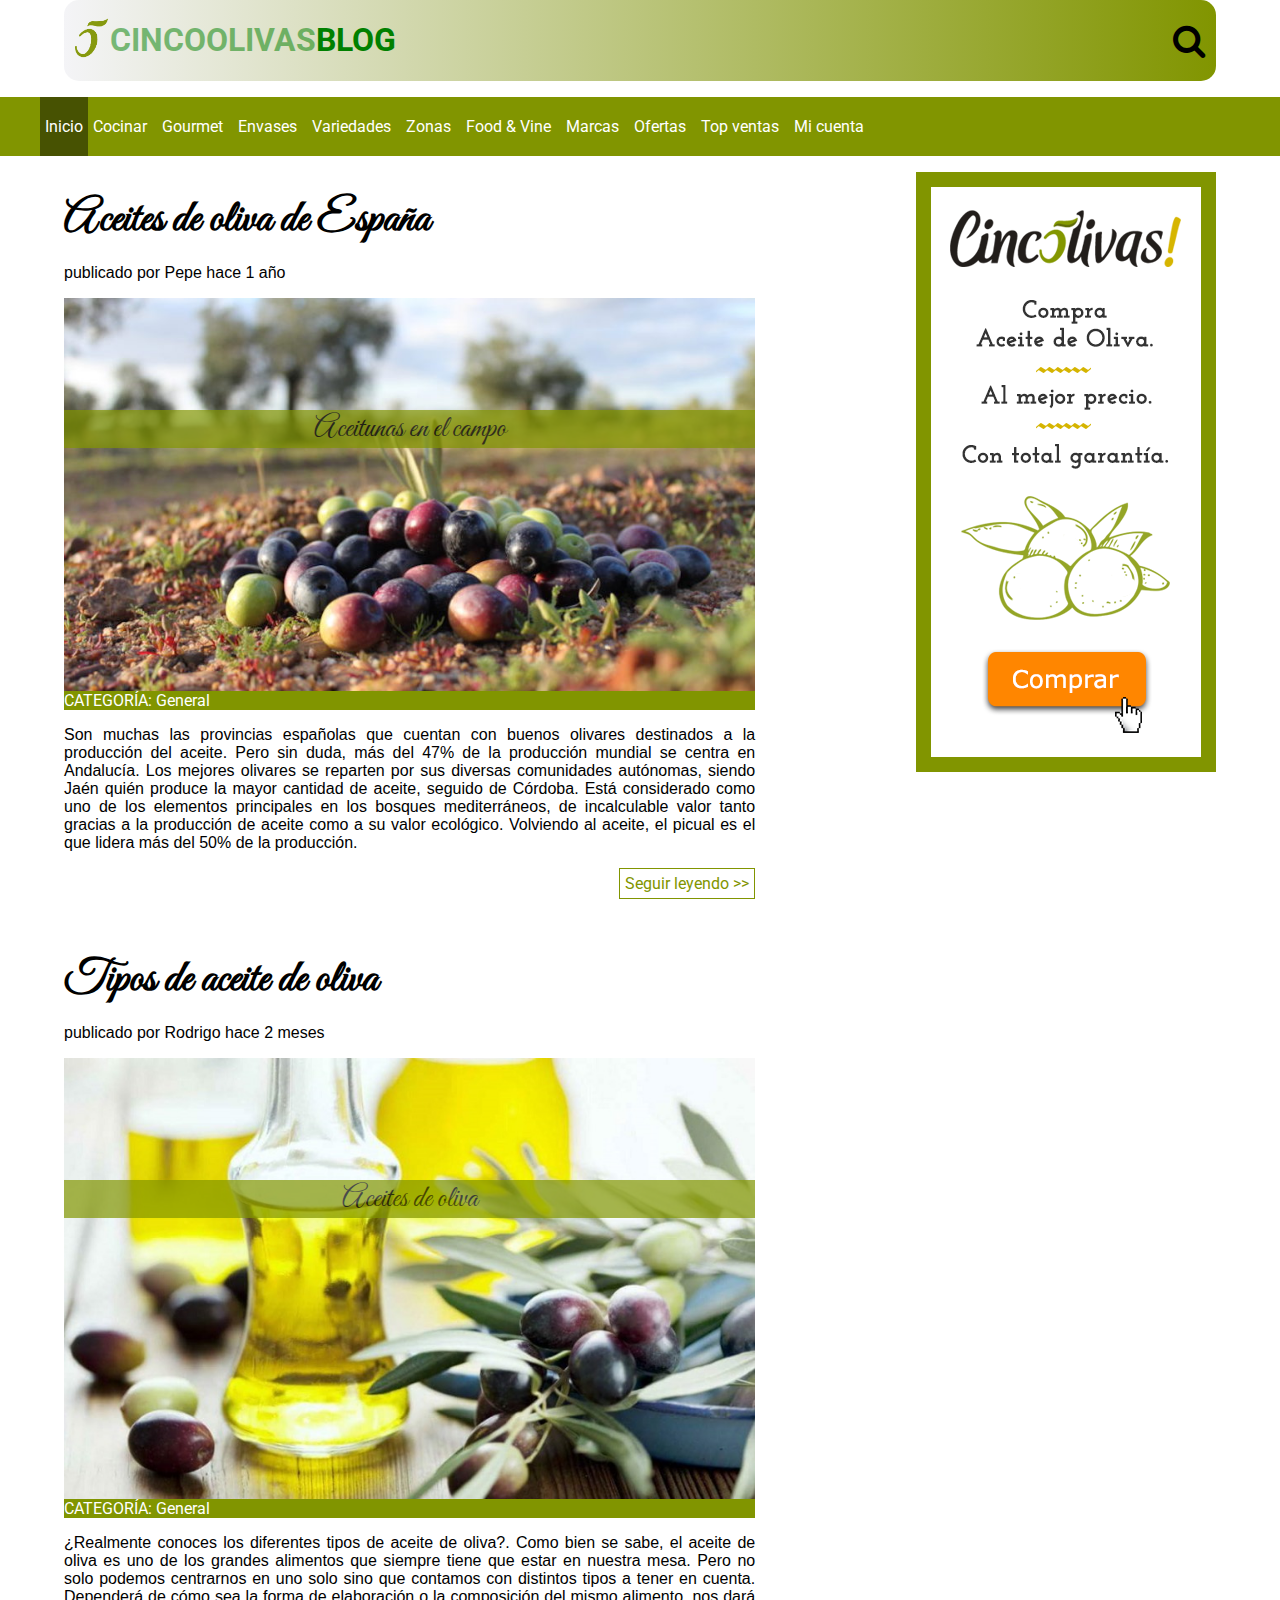
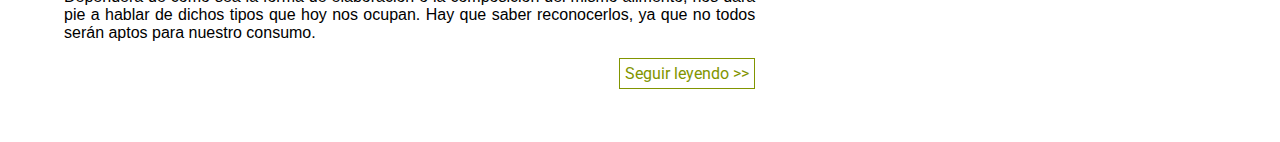
<file: Exámen _Febrero_2021/CINCOLIVAS/index.html>
<!DOCTYPE html>
<html lang="en">

<head>
    <meta charset="UTF-8">
    <meta name="viewport" content="width=device-width, initial-scale=1.0">
    <link rel="stylesheet" href="font-awesome-4.7.0/css/font-awesome.min.css">
    <link rel="preconnect" href="https://fonts.gstatic.com">
    <link href="https://fonts.googleapis.com/css2?family=Great+Vibes&family=Roboto:wght@100&display=swap" rel="stylesheet">
    <link rel="stylesheet" href="css/estilos.css">
    <title>Document</title>
</head>

<body>
    <header>
        <div id="logo">
            <a href="#"><img src="images/logotipo.PNG" alt=""></a>
            <h1><a href="https://www.cincoolivas.com/es/">CINCOOLIVAS</a><span>BLOG</span></h1>
        </div>
        <div id="busqueda">
            <input type="text" placeholder="Texto a buscar" id="textoBuscar"> 
            <i class="fa fa-search" aria-hidden="true"></i>
        </div>
    </header>
    <nav>
        <ul>
            <li>Inicio</li>
            <li>Cocinar</li>
            <li>Gourmet</li>
            <li>Envases</li>
            <li>Variedades</li>
            <li>Zonas</li>
            <li>Food & Vine</li>
            <li>Marcas</li>
            <li>Ofertas</li>
            <li>Top ventas</li>
            <li>Mi cuenta</li>
        </ul>
    </nav>
    <main>
        <section>
            <article>
                <h1>Aceites de oliva de España</h1>
                <p>publicado por Pepe hace 1 año</p>
                <div class="imagen">
                    <img src="images/aceite-extremadura.jpg" alt="">
                    <p>Aceitunas en el campo</p>
                    <span class="pieFoto">CATEGORÍA: General</span>
                </div>

                <p>Son muchas las provincias españolas que cuentan con buenos olivares destinados a la producción del aceite. Pero sin duda, más del 47% de la producción mundial se centra en Andalucía. Los mejores olivares se reparten por sus diversas comunidades
                    autónomas, siendo Jaén quién produce la mayor cantidad de aceite, seguido de Córdoba. Está considerado como uno de los elementos principales en los bosques mediterráneos, de incalculable valor tanto gracias a la producción de aceite
                    como a su valor ecológico. Volviendo al aceite, el picual es el que lidera más del 50% de la producción.</p>
                <!-- <div class="container"> -->
                <a class="leerMas" href="">Seguir leyendo >></a>
                <!-- </div>                 -->
            </article>
            <article>
                <h1>Tipos de aceite de oliva</h1>
                <p>publicado por Rodrigo hace 2 meses</p>
                <div class="imagen">
                    <img src="images/tipos-de-aceites-de-oliva.jpg" alt="">
                    <p>Aceites de oliva</p>
                    <span class="pieFoto">CATEGORÍA: General</span>
                </div>
                <p>¿Realmente conoces los diferentes tipos de aceite de oliva?. Como bien se sabe, el aceite de oliva es uno de los grandes alimentos que siempre tiene que estar en nuestra mesa. Pero no solo podemos centrarnos en uno solo sino que contamos
                    con distintos tipos a tener en cuenta. Dependerá de cómo sea la forma de elaboración o la composición del mismo alimento, nos dará pie a hablar de dichos tipos que hoy nos ocupan. Hay que saber reconocerlos, ya que no todos serán aptos
                    para nuestro consumo.</p>
                <a class="leerMas" href="">Seguir leyendo >></a>
            </article>
        </section>
        <aside>

        </aside>
    </main>

</body>

</html>
</file>
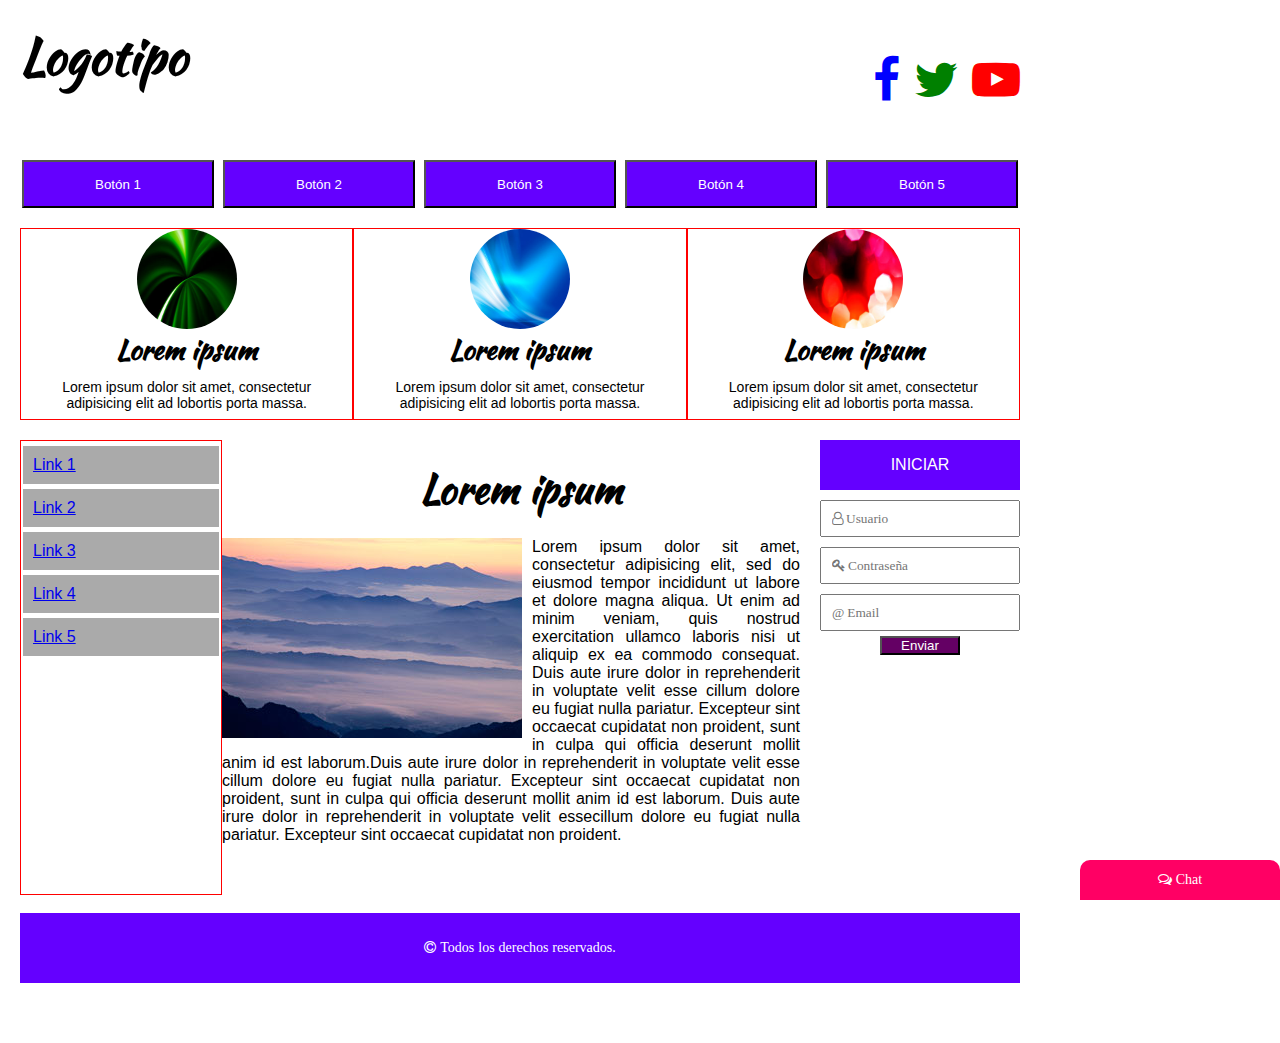
<file: Tarea04/Tarea_01/index.html>
<!DOCTYPE html>
<html lang="es" dir="ltr">
	<head>
		<title>Tarea04-PJC</title>
		<meta charset="utf-8">
	    <meta name="viewport" content="width=device-width, initial-scale=1">
		<link rel="stylesheet" type="text/css" href="styles/style.css">
		<link rel="stylesheet" href="font-awesome-4.7.0/css/font-awesome.css">

	</head>
	<body>
		<!-------------------------------------------------------------------- CABECERA --> 
		<div id="cabecera">
				<h1>Logotipo</h1>										  <!-- LOGOTIPO -->
																	<!-- REDES SOCIALES -->
				<div class="redes_sociales">
				<div class="facebook">
					<i class="fa fa-facebook" aria-hidden="true"></i>
				</div>
				<div class="twitter">
					<i class="fa fa-twitter" aria-hidden="true"></i>
				</div>
				<div class="youtube">
					<i class="fa fa-youtube-play" aria-hidden="true"></i>
				</div>
			</div>
		</div> <!--------------------------------------------------------- FIN CABECERA -->

		<!--------------------------------------------------------- BARRA DE NAVEGACION -->
			<div id="barra_nav">
				<ul>
					<li class="menu_nav"><button class="boton" href="#">Botón 1</button></li>
					<li class="menu_nav"><button class="boton" href="#">Botón 2</button></li>
					<li class="menu_nav"><button class="boton" href="#">Botón 3</button></li>
					<li class="menu_nav"><button class="boton" href="#">Botón 4</button></li>
					<li class="menu_nav"><button class="boton" href="#">Botón 5</button></li>
				</ul>	
			</div> <!-------------------------------------------- FIN BARRA DE NAVEGACION -->

		<!-------------------------------------------------------- CONTENEDOR DE IMAGENES -->
		<div id="contenedor_imagenes">
			<div> 
				<img class="imagen1" src="img/img01.jpg">
				<h2>Lorem ipsum</h2>
				<p>Lorem ipsum dolor sit amet, consectetur adipisicing elit ad lobortis porta massa.</p>
			</div>
			<div> 
				<img class="imagen2" src="img/img02.jpg">
				<h2>Lorem ipsum</h2>
				<p>Lorem ipsum dolor sit amet, consectetur adipisicing elit ad lobortis porta massa.</p>
			</div>
			<div> 
				<img class="imagen3" src="img/img03.jpg">
				<h2>Lorem ipsum</h2>
				<p>Lorem ipsum dolor sit amet, consectetur adipisicing elit ad lobortis porta massa.</p>
			</div>
		</div> <!--------------------------------------------- FIN CONTENEDOR DE IMAGENES -->

		<!----------------------------------------------------------------------- SECCION --> 
		<div id="seccion">					   
				<div class="columna_izq">                       <!--COLUMNA IZQUIERDA --> 
					<ul>
						<li><a href="#">Link 1</a></li>
						<li><a href="#">Link 2</a></li>
						<li><a href="#">Link 3</a></li>
						<li><a href="#">Link 4</a></li>
						<li><a href="#">Link 5</a></li>
					</ul>
				</div> 

			<div class="articulo">                                <!-- ARTICULO MEDIO --> 
				<h2 id="tituloArticulo">Lorem ipsum</h2>
				<img id="imagenArticulo" src="img/foto.jpg">
				<p id="parrafoArticulo">Lorem ipsum dolor sit amet, consectetur adipisicing elit, sed do eiusmod
				tempor incididunt ut labore et dolore magna aliqua. Ut enim ad minim veniam,
				quis nostrud exercitation ullamco laboris nisi ut aliquip ex ea commodo
				consequat. Duis aute irure dolor in reprehenderit in voluptate velit esse
				cillum dolore eu fugiat nulla pariatur. Excepteur sint occaecat cupidatat non
				proident, sunt in culpa qui officia deserunt mollit anim id est laborum.Duis aute irure dolor in reprehenderit in voluptate velit esse cillum dolore eu fugiat nulla pariatur. Excepteur sint occaecat cupidatat non proident, sunt in culpa qui officia deserunt mollit anim id est laborum. Duis aute irure dolor in reprehenderit in voluptate velit essecillum dolore eu fugiat nulla pariatur. Excepteur sint occaecat cupidatat non proident.</p>
			</div>

			<div class="columna_der"> 	                         <!-- COLUMNA DERECHA -->

				<div class="boton_iniciar">INICIAR</div>         <!---BOTON INICIAR----->
				
				<form>                                           <!----- FORMULARIO----->
					<input type="text" name="usuario" placeholder="&#xf2c0 Usuario">
					<input type="password" name="contraseña" placeholder="&#xf084 Contraseña">
					<input type="email" name="email" placeholder="@ Email">
				</form>

				<button class="boton_enviar">Enviar</button>     <!---- BOTON ENVIAR ----->
			</div>												<!--FIN COLUMNA DERECHA -->

		</div><!----------------------------------------------------------- FIN SECCION -->

	</body>
	<footer> <!---------------------------------------------------------- PIE DE PAGINA  -->
		<div class="footer">
			<p>&#xf1f9 Todos los derechos reservados.</p>
		</div>
	</footer><!-------------------------------------------------------FIN PIE DE PAGINA  -->

		<div class="chat"> <!--------------------------------------------------------CHAT-->  
			<p>&#xf0e6 Chat</p>       					
		</div> 						<!-- Si lo ponemos dentro del footer o el body solo 												seguirá el scroll hasta el límite de su contenedor. 												Debemos ponerlo fuera de todo para que se desplace 													por toda la página -->
</html>
</file>
<file: Exámen _Febrero_2021/CINCOLIVAS/css/estilos.css>
/* IMPLEMENTA AQUÍ LOS ESTILOS NECESARIOS */
    
*{
      font-family: Roboto, sans-serif;
}
/*-----------------------------------*/
header{
      width: 90%;
      border-radius: 15px;
      background: linear-gradient(90deg, rgba(255,255,255,1) 0%, rgba(244,244,247,1) 0%, rgba(129,149,0,1) 100%);
      margin: auto;
      display: flex;
      justify-content: space-between;
}
a img{
      height: 45px;
      margin-left: 10px;
}
.fa-search{
      font-size: 35px;
      margin-right: 10px;
}
div h1 {
      color: green;
}
h1 a{
      color: green;
      text-decoration: none;
      opacity: 0.5;
}
#logo{
      display: flex;
      align-items: center;
}
#busqueda{
    display: flex;
    align-items: center;
}
#textoBuscar{
    display: none;
}

#busqueda:hover #textoBuscar{
    display: inline;
}
body{
    margin: 0;
}
/*-------------------------------------------------------------------------------------------*/

nav{
    width: 100%;
    background-color: #819500;
    color: white;
    position: sticky;
    top: 0;
    z-index: 1;
}
ul{
    display: flex;
    list-style: none;
    
}
li{
    margin-right: 5px;
    padding: 20px 5px;
    display: inline-block; 
}
li:first-child{
    background-color: #475202;
    margin: 0;
}
li:hover{
    background-color: white;
    color: black;  
    height: 100%;
}

/*--------------------------------------------------------------------------------------------------*/

main{
    width: 90%; 
    margin: auto; 
    display: flex;
    justify-content: space-between;
}
section{
    width: 60%;
}
/*---------------------------------------------------------------------------------------------*/
article{
    margin-bottom: 100px;
}
article h1{
    font-family: "Great Vibes", cursive;
    margin-top: 20px;
    font-size: 45px;
    margin-bottom: 0;
}
main div{
    position: relative;
}
/* article p:first-of-type{
    Aquí los estilos a aplicar.
}
*/
article p{
    font-family: sans-serif;
    text-align: justify;
}
div p{
    font-family: "Great Vibes", cursive;
    background-color: #819500;
    opacity: 0.7;
    position: absolute;
    top: 20%;
    font-size: 30px;
    width: 100%;
    text-align: center;
}
article div img{
    width: 100%;
    display: block;
}
.pieFoto {
    background-color: #819500;
    color: white;
    position: absolute;
    bottom: 0;
    width: 100%;
}
    
.leerMas{
    color: #819500;
    border: solid #819500 1px;
    text-decoration: none;
    padding: 5px;
    float:right
}
.leerMas:hover {
    background-color: #819500;
    color: white;
}
    
/*------------------------------------------------------------------------------------*/
aside{
    width: 30%;
    height: 600px;
    background: url(../images/comprar-cincolivas.png);
    position: sticky;
    top: 50px;
    background-repeat: no-repeat;
    background-position: right;
}
</file>
<file: Tarea04/Tarea_01/styles/style.css>
/*UNIVERSAL*/
* {
	font-family: sans-serif, arial, helveltica;
	margin: 0;
	padding: 0;
}
/*FUENTE*/
@font-face {
  font-family:Kaushan;
  src: url("../fuente/Kaushan.ttf")

}




/*---------------------------------------------------CABECERA ------*/
#cabecera {
	margin: 20px;
	width: 1000px;
	height: 120px;
	display: flex;/* con flex se coloca uno al lado del otro seguido*/
	justify-content: space-between;
}

h1{                                               /*----LOGOTIPO----*/
	width: 200px;
	height: 60px;
	font-size: 50px;
	font-family: Kaushan, arial, helveltica;
	vertical-align: middle;
}
                                    /*-----ICONOS REDES SOCIALES ---*/
.redes_sociales {
	margin: auto;
	margin-right: 0px;
}

.facebook, .twitter, .youtube {
	display: inline;
	font-size: 48px; /*El tamaño de los iconos se cambia mediante 
					  el tamaño de la fuente*/
}

.facebook {
	color: #0000FF;
}

.twitter {
	color: #008000;
}

.youtube {
	color: #FF0000;
}
/* -------------------------------------------BARRA DE NAVEGACION ----*/
#barra_nav {
	margin: 20px;
	width: 1000px;
	height: 48px;
}

#barra_nav ul{
	display: flex;
	justify-content: space-between;
	list-style-type: none;
	text-align: center;
	padding: 0;
}
										/*display:inline para colocarlos
										seguidos*/
.menu_nav {

	text-align: center;
	float: left;
	width: 192px;
	height: 48px;
	background-color: #6400ff; 
	margin: 0 2px;

}

.menu_nav button {					/*porque display block para alinear*/									
	color: #ffffff;                 /*las letras*/
	display: block;
	width: 192px;
	height: 48px;
	background-color: #6400ff;							
	text-decoration: none;									
}


.menu_nav:hover{
	background-color: #6400ff;
	opacity: 40%;
}

/*------------------------------------------CONTENEDOR DE IMAGENES ----*/
#contenedor_imagenes {
	display: flex;                /*flex para colocar seguidad en linea*/
	justify-content: space-between;
	height: 192px;
	width: 1000px;
	margin: 20px;
}
#contenedor_imagenes div {
		border: 1px solid red;
}
.imagen1, .imagen2, .imagen3 {
	display: block;
	height: 100px;
	width: 100px;
    background-position: 50%;   /*margin auto para alinear las imagenes*/
    border-radius: 50%;          /* que ahora son bloques con display*/
    margin: auto;
}	

h2{                                       
	font-size: 28px;
	font-family: Kaushan, arial, helveltica;
	text-align: center;
	margin: 0;
}

div p {
	font-size: 14px;
	margin: 10px;
	text-align: center;
}

/*-------------------------------------------------------SECCION ------*/
#seccion {
	display: flex;
	justify-content: flex-start;
	margin: 20px;
	height: 453px;
	width: 1000px;
}

.columna_izq ul {                           /*-----columna izquierda---*/
	border: 1px solid red;
	width: 200px;
	height: 453px;
	list-style-type: none;	
}	

.columna_izq ul li {
	margin: 5px 2px;
}

#seccion a {
	display: block;/*Esto hace que se alineen verticalmente*/
	background-color:#aaa;
	padding: 10px;
	
}

.articulo {                                  /*-----articulo medio-----*/
	width: 600px;
	height: 453px;	
}

#tituloArticulo {
	font-size: 40px;
	font-family: Kaushan, arial, helveltica;
	margin: 20px;
}

#imagenArticulo {
	float: left;/* coloca a la imagen a la izq del texto*/
	width: 300px;
	height: 200px;
	margin-right: 10px;
}

#parrafoArticulo {
	font-size: 16px;
	font-family: sans-serif;
	text-align: justify; 
	margin: 5px 20px  5px 0px;
}

.columna_der {                           /*------columna derecha -----*/
	width: 200px;
	height: 453px;

}
.boton_iniciar {                          /*--------boton iniciar-----*/
	color: #fff;
	background-color: #6400ff;
	width:200px;
	height: 50px;
	margin-bottom: 5px;
	display: flex;             /*Nota:Estas tres propiedades*/
    justify-content: center;   /*centran texto en div*/
    align-items: center;
}

input {  									  /*-----formulario ----*/
	font-family: FontAwesome; 
	width: 176px;
	padding: 10px;
	margin: 5px 0px;
}
											  /* -----boton enviar--*/
.boton_enviar {
	background-color: #640064;
	color: #ffffff;
	width: 40%;
	margin: auto 30%;
}

/* -----------------------------------------------PIE DE PAGINA-----*/
.footer {
	margin: 20px;
	width: 1000px;
	height: 70px;
	background-color: #6400ff;
	color: #ffffff;
	display: flex;
	justify-content: center;
	align-items: center;
}

div[class="footer"] p, div[class="chat"] p  {  /*iconos footer y chat*/
	font-family: FontAwesome; 
}
/*-----------------------------------------------------------CHAT---*/
.chat {
	display: flex;
	float: right;
	width: 200px;
	height: 40px;
	color: #ffffff;
	background-color: #ff0064;
	justify-content: center;
	align-items: center;
	border-radius: 10px 10px 0 0;
	position: sticky;
	bottom: 0;  
}

div[class="chat"]:hover{
	background-color: #6400ff;
}
</file>
